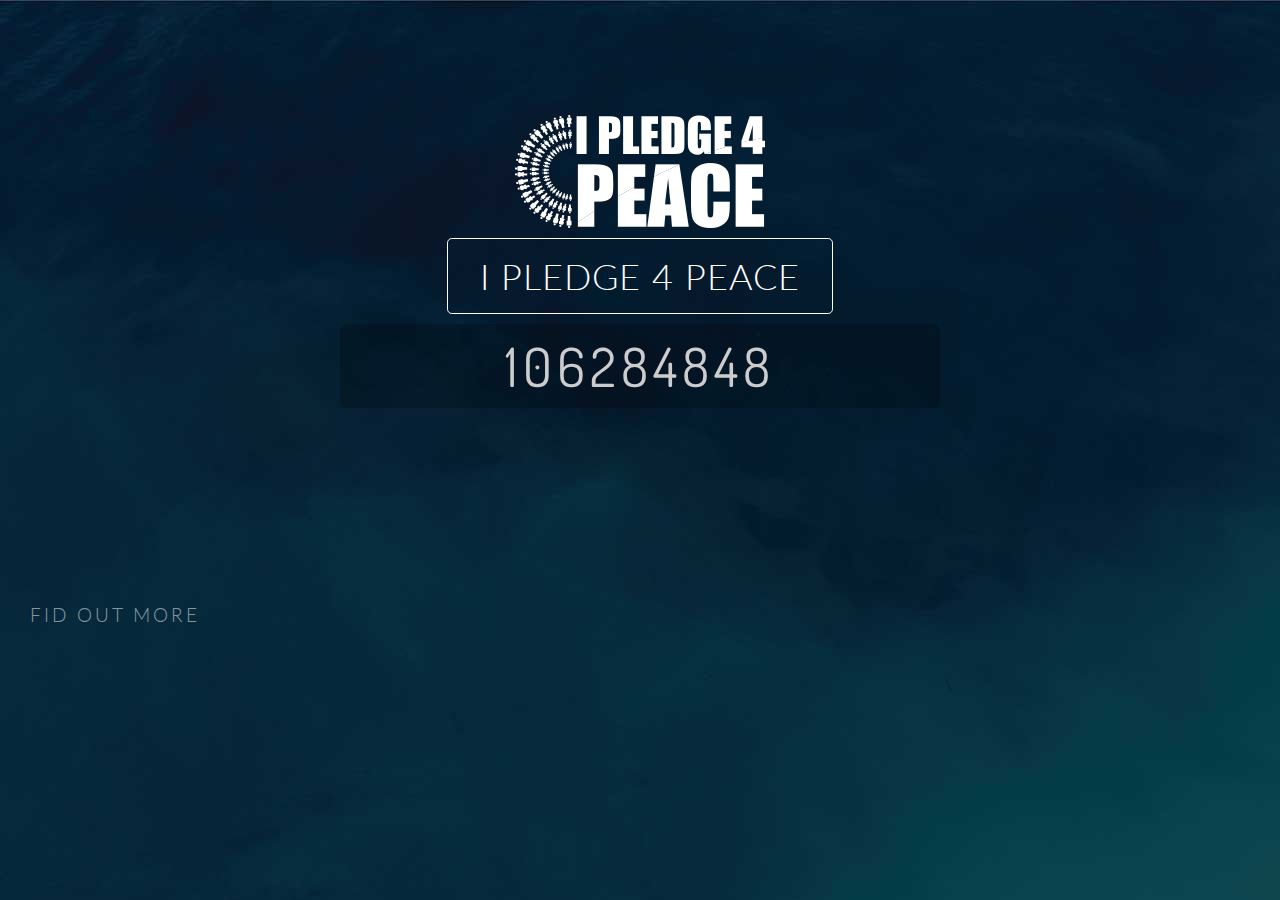
<file: index.html>
<!doctype html>
<html lang="en">
  <head>
    <!-- Required meta tags -->
    <meta charset="utf-8">
    <meta name="viewport" content="width=device-width, initial-scale=1, shrink-to-fit=no">


    <!-- Bootstrap CSS -->
    <link rel="stylesheet" href="assets/css/bootstrap.min.css">
    <link rel="stylesheet" href="https://use.fontawesome.com/releases/v5.0.13/css/all.css" integrity="sha384-DNOHZ68U8hZfKXOrtjWvjxusGo9WQnrNx2sqG0tfsghAvtVlRW3tvkXWZh58N9jp" crossorigin="anonymous">



    <!-- Custom CSS -->
    <link rel="stylesheet" href="assets/css/style.css">
    <title>I Pledge 4 Peace</title>
  </head>
  <body>
    <div class="full_screen_area">
      <div class="container-fluid">
        <div class="row">
          <div class="col-md-6 offset-md-3">
            <div class="main_content_area">
              <div class="logo_area">
                <a href="index.html"><img src="assets/img/logo-w.png" alt="I pledge"></a>
              </div> <!-- .logo_area -->
          
              <div class="pledge_area">
                <div class="pledge-group-one">
                  <button id="paedge-button" type="button" class="paedge-button">I Pledge 4 Peace</button>
                  <div class="pledge_counter_area">
                    <p class="counter">106284848</p>
                  </div> <!-- .pledge_counter_area -->
                </div> <!-- .pledge-group-one --> 
                
                <div class="pledge-group-two">
                  <div class="pledge_content_area">
                    <form action="pledge_confurmation.html" method="POST">
                      <div class="form-group">
                        <input type="text" class="form-control" id="name" placeholder="Enter Name" name="name" required="required">
                      </div>              
            
                      <div class="form-group">
                        <input type="email" class="form-control" id="email" placeholder="Enter Email" name="email" required="required">
                      </div>
                        <button type="submit" class="btn btn-success btn-block paedge-submit-button">Pledge</button>
                    </form>
                    <p class="or">OR</p>
                    <button type="button" href="#" class="btn btn-primary btn-block paedge-with-social">Pledge With Social</button>
                  </div> <!-- .pledge_content_area -->
                </div> <!-- .pledge-group-two -->

                <div class="pledge-group-three">
                  <div class="pledge_content_area">
                    <a href="pledge_confurmation.html" class="btn btn-block paedge-with-fb">Pledge With <i class="fab fa-facebook-square"></i></a>
                    <a href="pledge_confurmation.html" class="btn btn-block paedge-with-twitter">Pledge With <i class="fab fa-twitter-square"></i></a>
                    <a href="pledge_confurmation.html" class="btn btn-block paedge-with-google">Pledge With <i class="fab fa-google"></i></a>
                    <a href="#" class="btn btn-link back-to-social">Back</a>
                  </div> <!-- .pledge_content_area -->
                </div> <!-- .pledge-group-two -->
          
              </div> <!-- .pledge_area -->
            </div> <!-- .main_content_area -->
          </div>
        </div>
        <div class="row">
          <div class="col-md-12">
            <div class="footer-area">
              <a href="#">Fid Out More</a>
            </div> <!-- .footer-area  -->
          </div>
        </div>
      </div>
    </div> <!-- .full_screen_area -->


    <!-- Optional JavaScript -->
    <!-- jQuery first, then Popper.js, then Bootstrap JS -->
    <script src="https://ajax.googleapis.com/ajax/libs/jquery/3.3.1/jquery.min.js"></script>
    <script src="assets/js/popper.min.js"></script>
    <script src="assets/js/bootstrap.min.js"></script>
    <script src="assets/js/script.js"></script>
  </body>
</html>
</file>
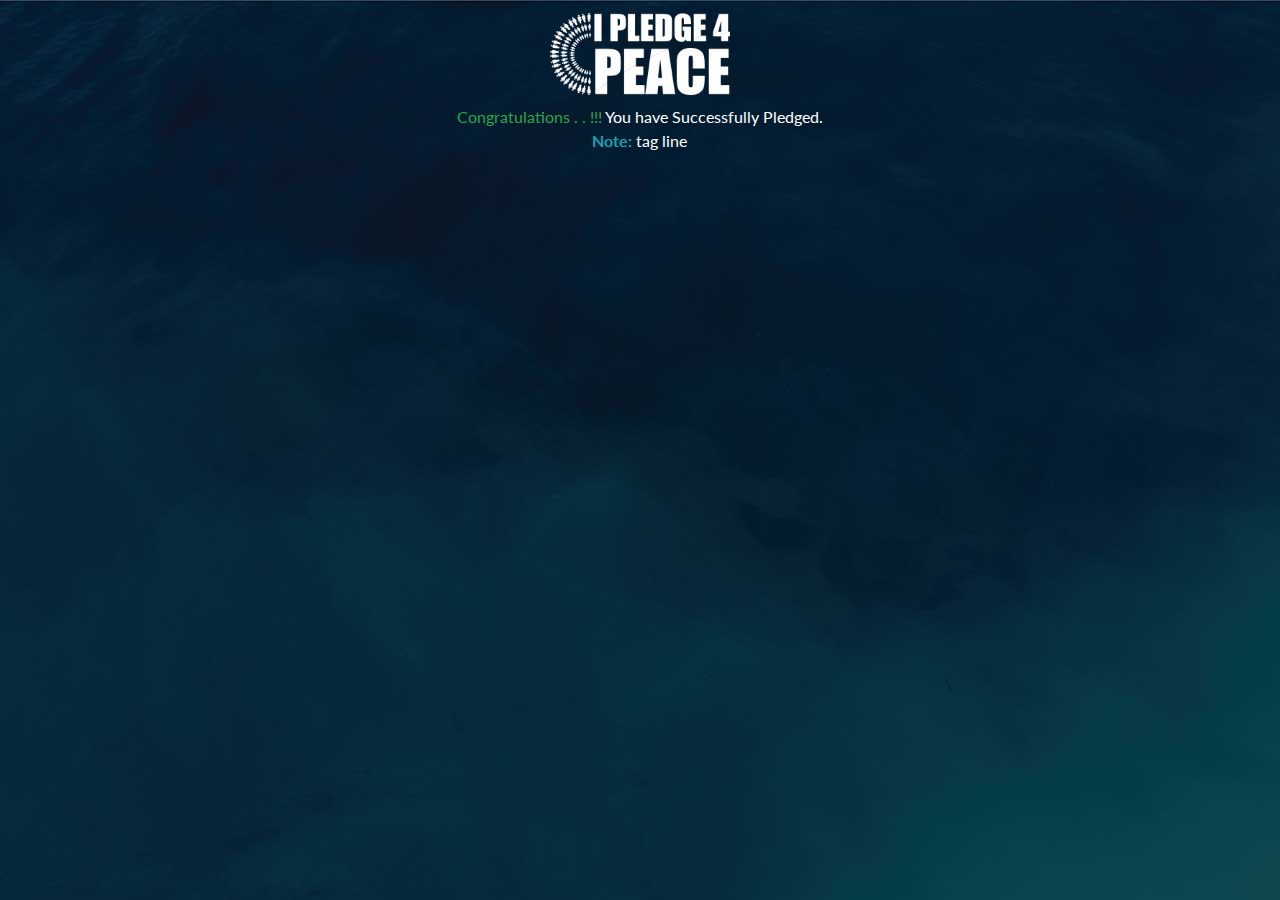
<file: pledge_confurmation.html>
<!doctype html>
<html lang="en">
  <head>
    <!-- Required meta tags -->
    <meta charset="utf-8">
    <meta name="viewport" content="width=device-width, initial-scale=1, shrink-to-fit=no">


    <!-- Bootstrap CSS -->
    <link rel="stylesheet" href="assets/css/bootstrap.min.css">

    <!-- Custom CSS -->
    <link rel="stylesheet" href="assets/css/style.css">
    <title>I Pledge 4 Peace</title>
  </head>
  <body>
    <div class="full_screen_area">
      <div class="container-fluid">
        <div class="row">
          <div class="col-md-8 offset-md-2">
            <div class="main_content_area confurmation-page">
              <div class="logo_area">
                <a href="index.html"><img src="assets/img/logo-w.png" alt="I pledge"></a>
              </div> <!-- .logo_area -->
          
              <div class="pledge_area">
                
                <div class="pledge-confurmation">
                  <div class="_pledge_content_area">
                    <p class="pledge-success"><span class="text-success">Congratulations . . !!! </span> You have Successfully Pledged.</p>
                    <p style="margin-bottom: 10px;"><strong class="text-info">Note: </strong> tag line</p>
					<div class="embed-responsive embed-responsive-16by9">	
						<div id="player"></div>
					</div>	
                    <div class="continue-btn-area">
                      <button type="button" href="#" class="btn btn-primary btn-right continue-btn">Continue </button>
                    </div>
                   
                  </div> <!-- .pledge_content_area -->
                </div> <!-- .pledge-group-two -->
          
              </div> <!-- .pledge_area -->
            </div> <!-- .main_content_area -->
          </div>
        </div>
      </div>
    </div> <!-- .full_screen_area -->


    <script src="http://www.youtube.com/player_api"></script>

    <script>

        // create youtube player
        var player;
        function onYouTubePlayerAPIReady() {
            player = new YT.Player('player', {
              width: '100%',
              height: '390',
              videoId: 'ZNA51WDpGHc',
              playerVars: { 'autoplay': 1, 'controls': 0, 'rel': 0 , 'showinfo': 0},
              endSeconds: 30,
              events: {
                onReady: onPlayerReady,
                onStateChange: onPlayerStateChange
              }
            });
        }

        // autoplay video
        function onPlayerReady(event) {
            event.target.playVideo();
            event.target.setVolume(100);
        }

        // when video ends
        function onPlayerStateChange(event) {        
            if(event.data === 0) {          
                $(".continue-btn-area").show(100);
            }
        }

    </script>


    <!-- Optional JavaScript -->
    <!-- jQuery first, then Popper.js, then Bootstrap JS -->
    <script src="https://ajax.googleapis.com/ajax/libs/jquery/3.3.1/jquery.min.js"></script>
    <script src="assets/js/popper.min.js"></script>
    <script src="assets/js/bootstrap.min.js"></script>
    <script src="assets/js/script.js"></script>
  </body>
</html>
</file>
<file: assets/css/style.css>
@import url('https://fonts.googleapis.com/css?family=Raleway');
@import url('https://fonts.googleapis.com/css?family=Dosis');
@import url('https://fonts.googleapis.com/css?family=Roboto');
@import url('https://fonts.googleapis.com/css?family=Lato:300,400,700,900');

html, body {height: 100%; }
body{
	background: url(../img/bg.jpg) red repeat-y;
    font-family: 'Lato', sans-serif;
    background-position: top;
    background-size: auto;
}

.main_content_area {
    text-align: center;
    padding-top: 18%;
}
@media (min-width: 1080px ) {
.main_content_area {
    min-height: 560px;
}
}

/*Counter CSS
====================*/
.pledge_counter_area {
    margin: 10px auto;
    padding: 15px;
    background: #00000030;
    border-radius: .4em;
}

p.counter {
    margin: 0;
    padding: 0;
    line-height: 100%;
    font-size: 54px;
    color: #ccc;
    font-family: 'Dosis', sans-serif;
    letter-spacing: 5px;
}
/*Small logo area*/
.small-logo {
    padding-top: 5%;
}

.small-logo .logo_area img {
    max-width:  200px;
}
/*=====================*/

.logo_area {
    padding: 5px;
}
.logo_area img {
    max-width: 250px;
    height: auto;
}
.pledge_area button {
    text-transform: uppercase;
    letter-spacing: 1px;
    line-height: 1.5rem;
    font-weight: 300;
}
.pledge_content_area {
    margin: 10px auto;
    padding: 35px;
    background: #00000030;
    border-radius: .4em;
}

.pledge_area {
    padding: 5px;
    /* min-width: 420px; */
}
input#email, input#name {
    background: #0000005f;
    border-color: #a0a0a0dd;
    color: #fff;
}
button.paedge-button {
    color: #fff;
    border-color: #fff;
    font-size: 36px;
    font-family: 'Lato', sans-serif;
    border: 1px solid #fff;
    background: none;
    border-radius: .3rem;
    padding: 1.2rem 2rem;
    cursor: pointer;
    line-height: 100%;
}
#paedge-button:hover {
    background: #ffffff22;
}
.paedge-button:focus {
    outline:  none;
}

p.or {
    margin: 5px;
}


.pledge-group-two {
    display: none;
}
/*Footer CSS
================*/

.footer-area {
    min-height: 85px;
    position:  relative;
}
.footer-area a {
    position:  absolute;
    bottom:  0px;
    padding: 15px;
    color:  #fff;
    text-transform: uppercase;
    font-size: 18.5px;
    opacity:  0.5;
    letter-spacing: 3px;
    font-weight: 300;
    text-decoration: none;
}

.footer-area a:hover {
    opacity: 1;
}


/*Social Button CSS
=========================*/
.paedge-with-fb {
    background: #4267B2;
    color: #fff;
    border-color: #4267B2;
    letter-spacing: 3px;
}

.paedge-with-twitter {
    background: #1DA1F2;
    color: #fff;
    border-color: #1DA1F2;
    letter-spacing: 3px;
}

.paedge-with-google {
    background: #EA4335;
    color: #fff;
    border-color: #EA4335;
    letter-spacing: 3px;
}

.paedge-with-fb:hove, 
.paedge-with-twitter:hover, 
.paedge-with-google:hover, 
.back-to-social:hover {
    color: #ccc;
}

/*Pledge Confurmation
------------------------*/
.pledge-confurmation p {
    margin: 0;
    color: #fff;
}

a.ytp-watermark.yt-uix-sessionlink {
    display: none !important;
    pointer-events: none !important;
}

.paedge-confurmation {
    margin-top: 15px;
}
.paedge-skip {
    color: #ccc;
}
.confurmation-page {
    padding-top:  1%;
}
.confurmation-page .logo_area img {
    max-width:  180px;
}

.pledge-group-three{
    display: none;
}
.continue-btn-area{
    padding-top: 10px;
    display: none;
}

/*Responsive CSS
======================*/

@media (max-width: 992px) { 
.confurmation-page {
    padding-top:  5%;
}

 }

@media (max-width: 767px) { 
.confurmation-page {
    padding-top:  8%;
}
}

@media (max-width: 575px) { 
.confurmation-page {
    padding-top:  18%;
}

 }

@media (min-width: 1200px) { 

 }
</file>
